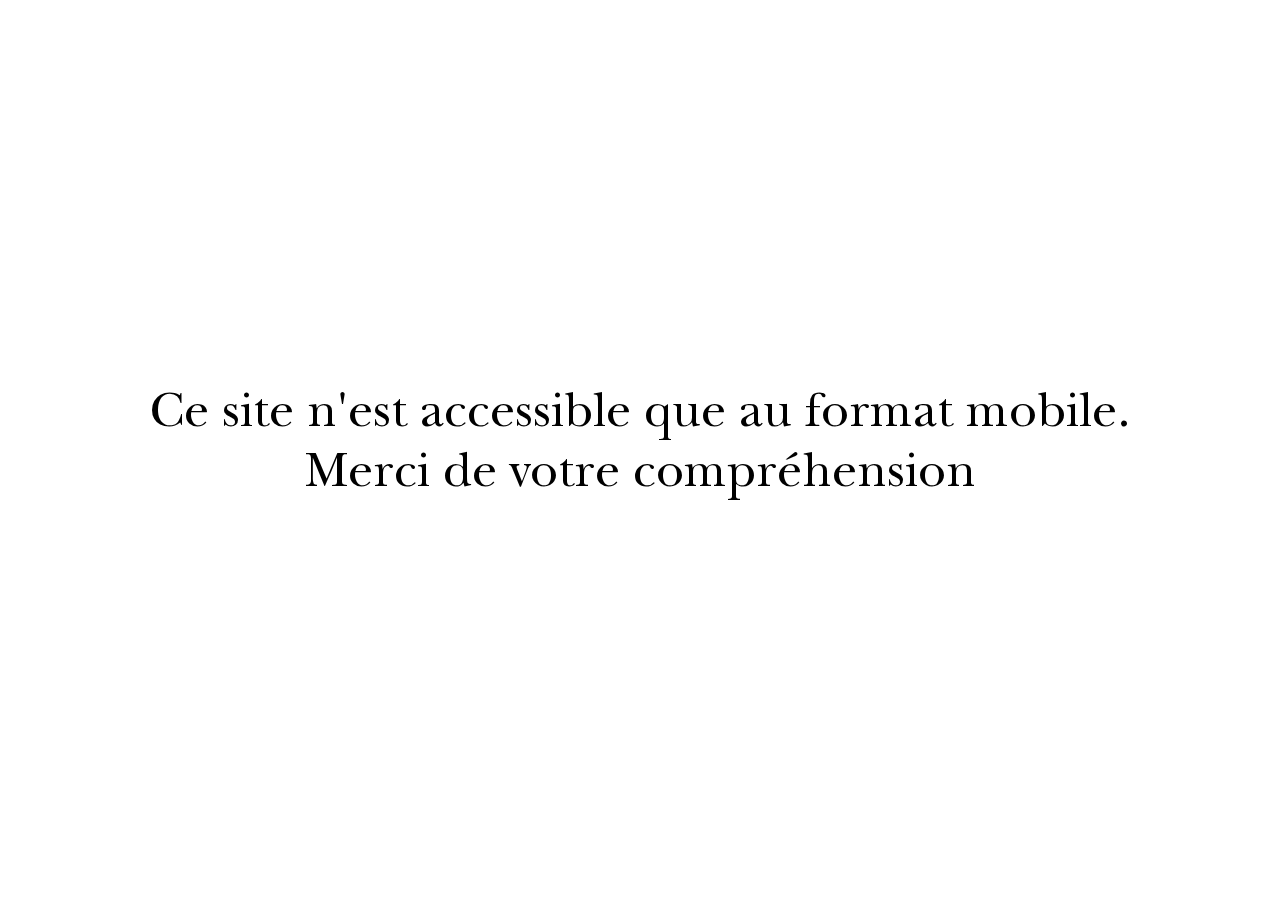
<file: clubeur.html>
<!DOCTYPE html>
<html lang="en">
    <head>
        <meta charset="UTF-8">
        <meta http-equiv="X-UA-Compatible" content="IE=edge">
        <meta name="viewport" content="width=device-width, initial-scale=1.0">
        <link rel="stylesheet" href="css/style.css">
        <title>Document</title>
    </head>
    <body>
        <div class="nonResponsive">
            <nav>
                <div class="navbar navbar-mobile">
                    <div class="container nav-container">
                        <input class="checkbox" type="checkbox" alt="Menu déroulant">
                        <div class="hamburger-lines">
                            <span class="line line1"></span>
                            <span class="line line2"></span>
                            <span class="line line3"></span>
                        </div>
                        <div class="menu-items">
                            <a href="club.html">
                                <h2 class="homeEtiquetteClub homeEtiquetteClub-menuElement">
                                    Un club
                                </h2>
                            </a>
                            <h1 class="homeTitle">Êtes vous ?</h1>
                            <a href="clubeur.html">
                                <h2 class="homeEtiquetteClubeur homeEtiquetteClubeur-menuElement">
                                    Un.e.x
                                </h2>
                                <h2 class="homeEtiquetteClubeur homeEtiquetteClubeur-menuElement" id="test">
                                    Clubeur.euse.x
                                </h2>
                            </a>
                        </div>
                    </div>
                </div>
            </nav>
            <section class="clubeur clubeur-clubeur1">
                <h2 class="homeEtiquetteClub homeEtiquetteClub-space">
                    1.Protèges
                </h2>
                <h2 class="homeEtiquetteClub">
                    ton verre
                </h2>
                <p class="clubeurparagraphe">
                    N’hésites pas à te servir de nos protège-verres au bars pour couvrir ton verre et contrôler ta consommation.
                </p>
                <button>
                    <a href="#scroll1"> Suivant</a>
                </button>
            </section>
            <section class="clubeur clubeur-clubeur2" id="scroll1">
                <h2 class="homeEtiquetteClub homeEtiquetteClub-space">
                    2.Restes
                </h2>
                <h2 class="homeEtiquetteClub">
                    accompagné.e.x
                </h2>
                <p class="placement">
                    Ne pas rester seul.e.x pour se déplacer à l’intérieur comme à l’extérieur de la boîte permet que tu te sentes entouré.e.x et en sécurité.
                </p>
                <button>
                    <a href="#scroll2"> Suivant</a>
                </button>
            </section>
            <section class="clubeur clubeur-clubeur3" id="scroll2">
                <h2 class="homeEtiquetteClub homeEtiquetteClub-space">
                    3.Parles-en
                </h2>
                <h2 class="homeEtiquetteClub">
                    au staff
                </h2>
                <p class="placement">
                    En cas d’agression quelconque sens toi libre de dénoncer un comportement inaproprié à notre staff (au t-shirt violet).
                </p>
                <button>
                    <a href="#scroll3"> Suivant</a>
                </button>
            </section>
            <section class="clubeur clubeur-clubeur4" id="scroll3">
                <h2 class="homeEtiquetteClub homeEtiquetteClub-space">
                    4.Prends pas
                </h2>
                <h2 class="homeEtiquetteClub">
                    de photo
                </h2>
                <p class="clubeurparagraphe">
                    Pour protéger les droits à l’image et le consentement de nos danseur.euse.x.s, ne prends pas de photos ou de vidéos à l’intérieur.
                </p>
            </section>
        </div>
        <div class="desktop">
            Ce site n'est accessible que au format mobile.
            Merci de votre compréhension
        </div>
    </body>
</html>
</file>
<file: css/style.css>
/* red : #d43f4a;
blue : #294d9b;
black : #1a1426; */

@font-face {
    font-family: 'Stardust';
    src: url('../font/Stardust-UltraCondensedMedium.woff2') format('woff2'),
        url('../font/Stardust-UltraCondensedMedium.woff') format('woff');
    font-weight: 500;
    font-style: normal;
    font-display: swap;
}

@font-face {
    font-family: 'ITC New Baskerville Std';
    src: url('../font/NewBaskervilleStd-Roman.woff2') format('woff2'),
        url('../font/NewBaskervilleStd-Roman.woff') format('woff');
    font-weight: normal;
    font-style: normal;
    font-display: swap;
}

@keyframes tilt-shaking {
    0% {
        transform: rotate(0deg);
    }

    25% {
        transform: rotate(5deg);
    }

    50% {
        transform: rotate(0eg);
    }

    75% {
        transform: rotate(-5deg);
    }

    100% {
        transform: rotate(0deg);
    }
}

* {
    margin: 0;
    padding: 0;
    box-sizing: border-box;
    scroll-behavior: smooth;
}

body {
    font-family: 'ITC New Baskerville Std';
    width: 100%;
    overflow-x: hidden;
    /* max-width: 450px; */
}

h1, h2, h3 {
    font-family: 'Stardust';
    font-size: 50px;
}

a {
    text-decoration: none;
}

p {
    font-size: 15px;
    width: 70%;
    margin-top: 80%;
    margin-left: 20%;
}

button {
    font-size: 15px;
    background-color: #d43f4a;
    color: #294D9B;
    padding: 10px 20px;
    border: none;
    font-family: 'Stardust';
    position: relative;
    width: 30%;
    margin-top: 50px;
    left: 35%;
}

button a {
    text-decoration: none;
    font-size: 20px;
    color: #294D9B;
}

.placement {
    margin-top: 60%;
    background-color: #294d9b;
    color: #d43f4a;
    padding: 15px;
}

.clubeurparagraphe {
    background-color: #294d9b;
    color: #d43f4a;
    padding: 15px;
    margin-top: 50%;
}

section {
    height: 100vh;
    width: 100vw;
}

.home {
    background-color: #1a1426;
}

.clubeur {
    /* background-color: #d43f4a; */
    color: #294d9b;
}

.homeTitle {
    color: white;
    position: absolute;
    top: 40%;
    left: 30%;
    animation: tilt-shaking 1.5s infinite;
}

.homeEtiquetteClub {
    background-color: #294d9b;
    color: #d43f4a;
    font-size: 40px;
    width: max-content;
    position: relative;
    padding: 0 20px;
    top: 10%;
}

.homeEtiquetteClubeur {
    background-color: #d43f4a;
    color: #294d9b;
    font-size: 40px;
    width: max-content;
    text-align: end;
    padding: 0 20px;
    position: absolute;
    top: 70%;
    right: 0;
}

#test {
    margin-top: 80px;
}

.number {
    position: absolute;
    height: 100vh;
}

.homeEtiquetteClub-space {
    margin-bottom: 20px;
}

.clubeur-clubeur1 {
    background-image: url(../img/ProtegeVerre.jpg);
}

.clubeur-clubeur2 {
    background-image: url(../img/Accompagne.jpg);
}

.clubeur-clubeur3 {
    background-image: url(../img/ParlesEn.jpg);
}

.clubeur-clubeur4 {
    background-image: url(../img/Pas_De_Photos.jpg);
}

.club {
    background-color: #294D9B;
}

.titleClub {
    text-transform: uppercase;
    font-size: 55px;
    color: #d43f4a;
    width: 80%;
    padding-top: 40px;
}

h4 {
    font-size: 40px;
    background-color: #d43f4a;
    text-align: center;
    font-family: 'Stardust';
    width: 60%;
    margin: auto;
    margin-top: 50%;
}

.clubParagraphe {
    margin-top: 50%;
    background-color: #d43f4a;
}

.clubParagraphe-space {
    margin-top: 15%;
}

/* ---------Menu Burger--------- */

.homeEtiquetteClub-menuElement {
    left: -13px;
    top: -90px;
}

/* a:active {
    transform: scale(1);
    transform: translateX(400px);
    transition: transform 0.2s ease-in-out;
    
} */

/* .homeEtiquetteClubeur-menuElement {

} */

.navbar {
    width: 100%;
    position: fixed;
    z-index: 667;
}

.nav-container {
    display: flex;
    justify-content: space-between;
    align-items: center;
}

.navbar .menu-items {
    display: flex;
    justify-content: space-around;
}

.navbar .nav-container li {
    list-style: none;
}

.nav-container {
    display: block;
    position: relative;
    height: 60px;
}

.nav-container .checkbox {
    position: absolute;
    display: block;
    height: 32px;
    width: 32px;
    top: 20px;
    right: 20px;
    z-index: 200;
    opacity: 0;
    cursor: pointer;
}

.nav-container .hamburger-lines {
    display: block;
    height: 26px;
    width: 32px;
    position: absolute;
    top: 17px;
    right: 20px;
    z-index: 2;
    display: flex;
    flex-direction: column;
    justify-content: space-between;
}

.nav-container .hamburger-lines .line {
    display: block;
    height: 4px;
    width: 100%;
    border-radius: 10px;
    background: #294d9b;
    z-index: 50;
}


.nav-container .hamburger-lines .lineclub {
    display: block;
    height: 4px;
    width: 100%;
    border-radius: 10px;
    background: #d43f4a;
    z-index: 50;
}


.nav-container .hamburger-lines .line1 {
    transform-origin: 0% 0%;
    transition: transform 0.4s ease-in-out;
}

.nav-container .hamburger-lines .line2 {
    transition: transform 0.2s ease-in-out;
}

.nav-container .hamburger-lines .line3 {
    transform-origin: 0% 100%;
    transition: transform 0.4s ease-in-out;
}

.navbar .menu-items {
    background-color: #0e2431;
    height: 100vh;
    width: 100vw;
    transform: translate(-150%);
    display: flex;
    flex-direction: column;
    transition: transform 0.5s ease-in-out;
    overflow-x: hidden;
}

.menu-items ul li {
    margin: 10px 0;
    height: 48px;
    font-weight: 500;
}

.nav-container input[type="checkbox"]:checked~.menu-items {
    transform: translateX(0);
}

.nav-container input[type="checkbox"]:checked~.hamburger-lines .line1 {
    transform: rotate(45deg);
}

.nav-container input[type="checkbox"]:checked~.hamburger-lines .line2 {
    transform: scaleY(0);
}

.nav-container input[type="checkbox"]:checked~.hamburger-lines .line3 {
    transform: rotate(-45deg);
}

.desktop {
    display: none;
}

@media only screen and (min-width: 420px) {
    .nonResponsive {
      display: none;
    }

    .desktop {
        display: block;
        font-size: 50px;
        position: absolute;
        width: 80%;
        height: 15%;
        left: 10%;
        top: 43%;
        text-align: center;
    }
  }
</file>
